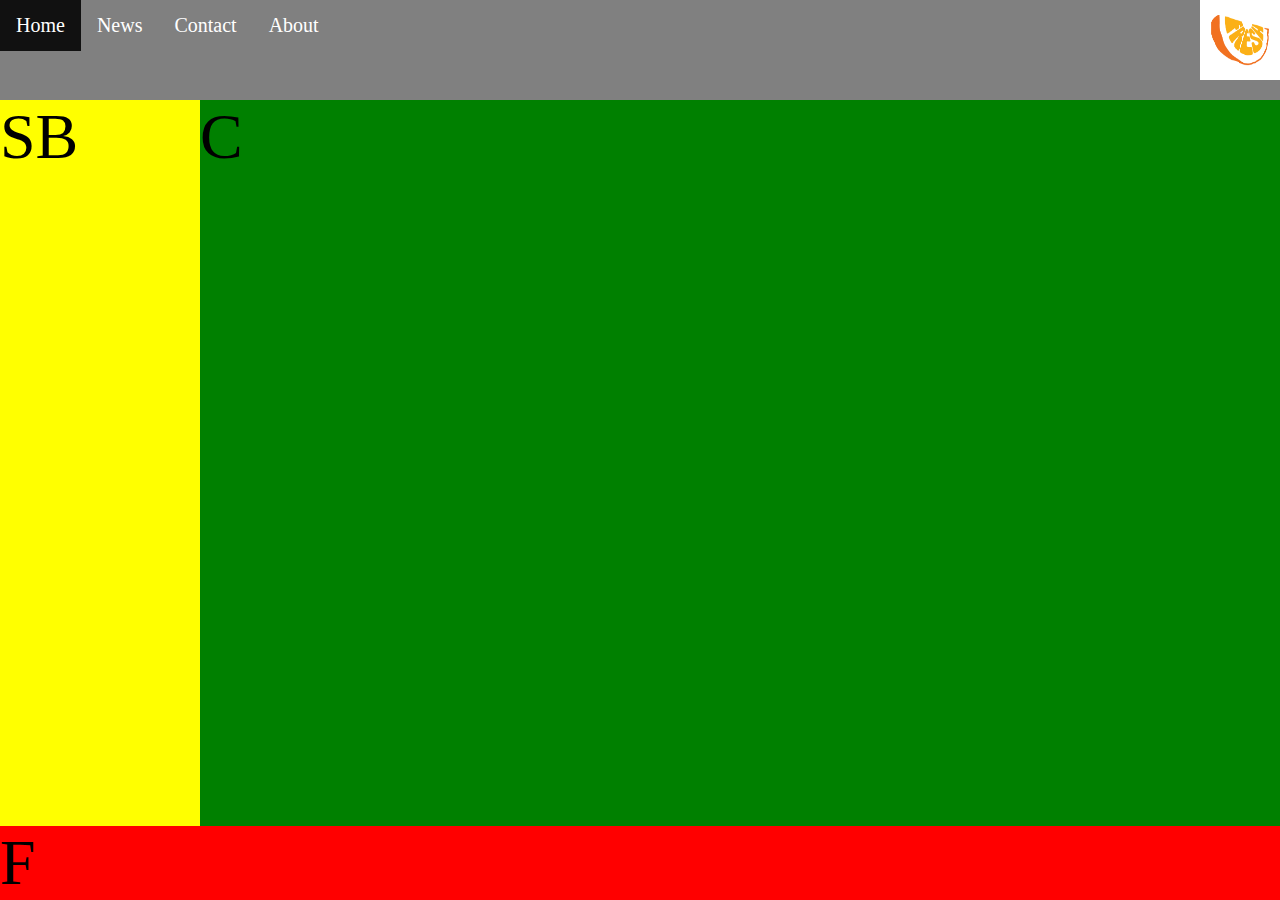
<file: index.html>
<!DOCTYPE html>
<html lang="en">

<head>
    <meta charset="UTF-8">
    <title>Title</title>

    <link rel="stylesheet" href="index.css">
</head>

<body>
    <div class="layout">

        <div class="header">

            <ul>
                <li><a class="active" href="#home">Home</a></li>
                <li><a href="#news">News</a></li>
                <li><a href="#contact">Contact</a></li>
                <li><a href="#about">About</a></li>
            </ul>
            <img src="logo.png">
        </div>

        <div class="sub-layout">
            <div class="side-bar">SB</div>
            <div class="content">C</div>
        </div>

        <div class="footer">F</div>
    </div>
</body>

</html>
</file>
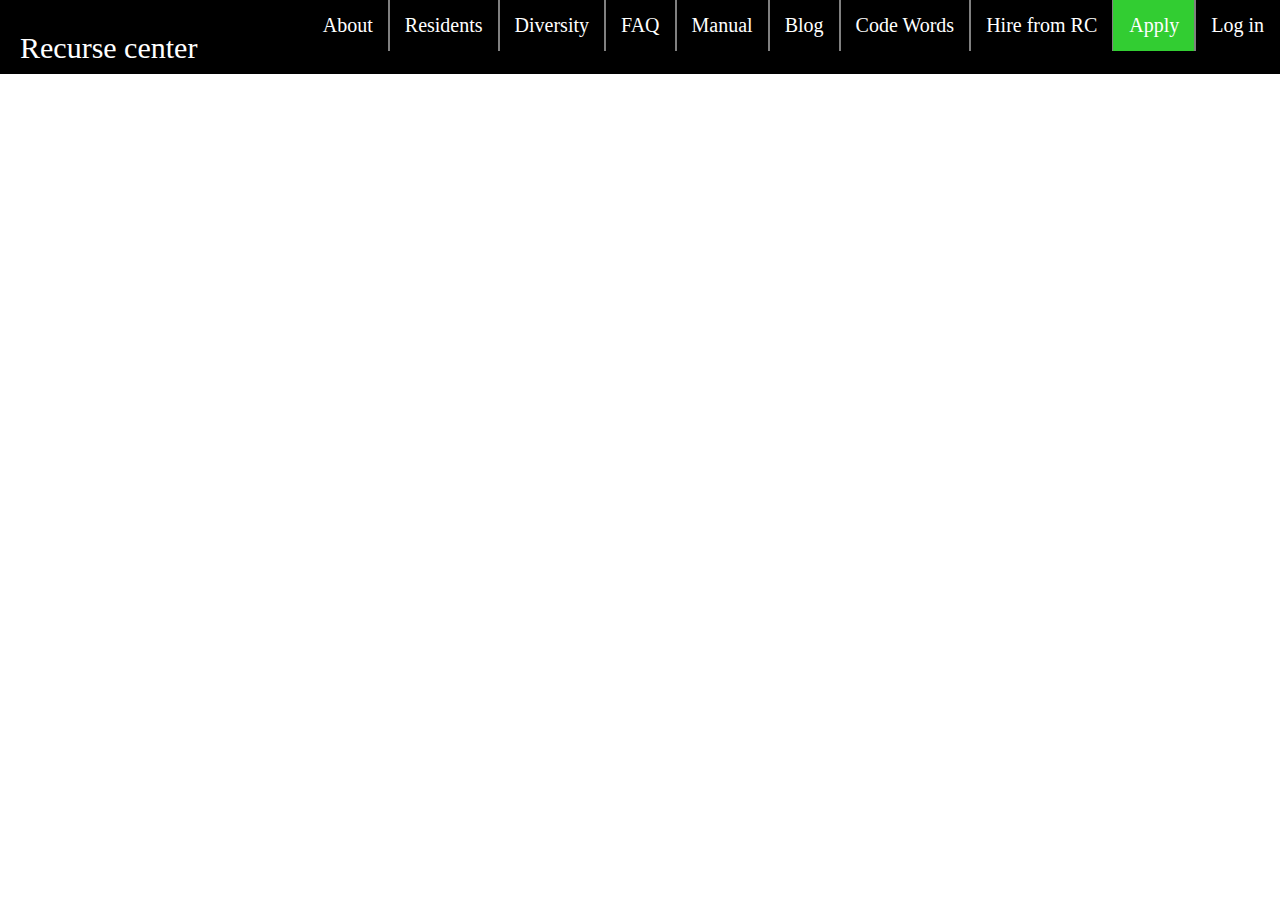
<file: index2.html>
<!DOCTYPE html>
<html lang="en">

<head>
    <meta charset="UTF-8">
    <title>Title</title>

    <link rel="stylesheet" href="index2.css">
</head>

<body>
    <div class="layout">

        <div class="header">
            <span class="logo">Recurse center</span>
            <ul>
                <li><a class="active" href="#home">About</a></li>
                <li><a href="#news">Residents</a></li>
                <li><a href="#contact">Diversity</a></li>
                <li><a href="#about">FAQ</a></li>
                <li><a href="#about">Manual</a></li>
                <li><a href="#about">Blog</a></li>
                <li><a href="#about">Code Words</a></li>
                <li><a href="#about">Hire from RC</a></li>
                <li class="high"><a href="#about">Apply</a></li>
                <li><a href="#about">Log in</a></li>

            </ul>
        </div>

        <div class="sub-layout">

        </div>
    </div>
</body>

</html>
</file>
<file: index.css>
html,
body {
    height: 100%;
    font-size: 2em;
    margin: 0;
}

img {
    float: right;
    width: 80px;
    height: 80px;
}

.layout {
    display: flex;
    flex-direction: column;
    height: 100%;
    background-color: red;
}

.header ul {
    display: block;
    list-style-type: none;
    font-size: 20px;
    display: inline;
    color: black;
}

.header {
    height: 100px;
    min-height: 100px;
    background-color: gray;
}

.sub-layout {
    display: flex;
    flex-direction: row;
    height: 100%;
    background-color: green;
}

.side-bar {
    background-color: yellow;
    width: 200px;
    min-width: 200px;
}

ul {
    list-style-type: none;
    margin: 0;
    padding: 0;
    overflow: hidden;
    background-color: #333;
}

li {
    float: left;
}

li a {
    display: block;
    color: white;
    text-align: center;
    padding: 14px 16px;
    text-decoration: none;
}

li a:hover {
    background-color: #111;
}
</file>
<file: index2.css>
html,
body {
    height: 100%;
    font-size: 2em;
    margin: 0;
}

.layout {
    display: flex;
    flex-direction: column;
    height: 100%;
}

.header ul {
    list-style-type: none;
    font-size: 20px;
    display: inline;
    color: black;
}

.header {
    height: auto;
    background-color: black;
}

ul {
    float: right;
    list-style-type: none;
    margin: 0;
    padding: 0;
    overflow: hidden;
    background-color: black;
}

li {
    outline: 1px solid gray;
    float: left;
}

li a {
    display: block;
    color: white;
    text-align: center;
    padding: 14px 16px;
    text-decoration: none;
}

li a:hover {
    background-color: limegreen;
}

li.high {
    background-color: limegreen;
    text-align: center;
}

.logo {
    color: white;
    font-size: 30px;
    text-align: center;
    padding: 20px;
}
</file>
